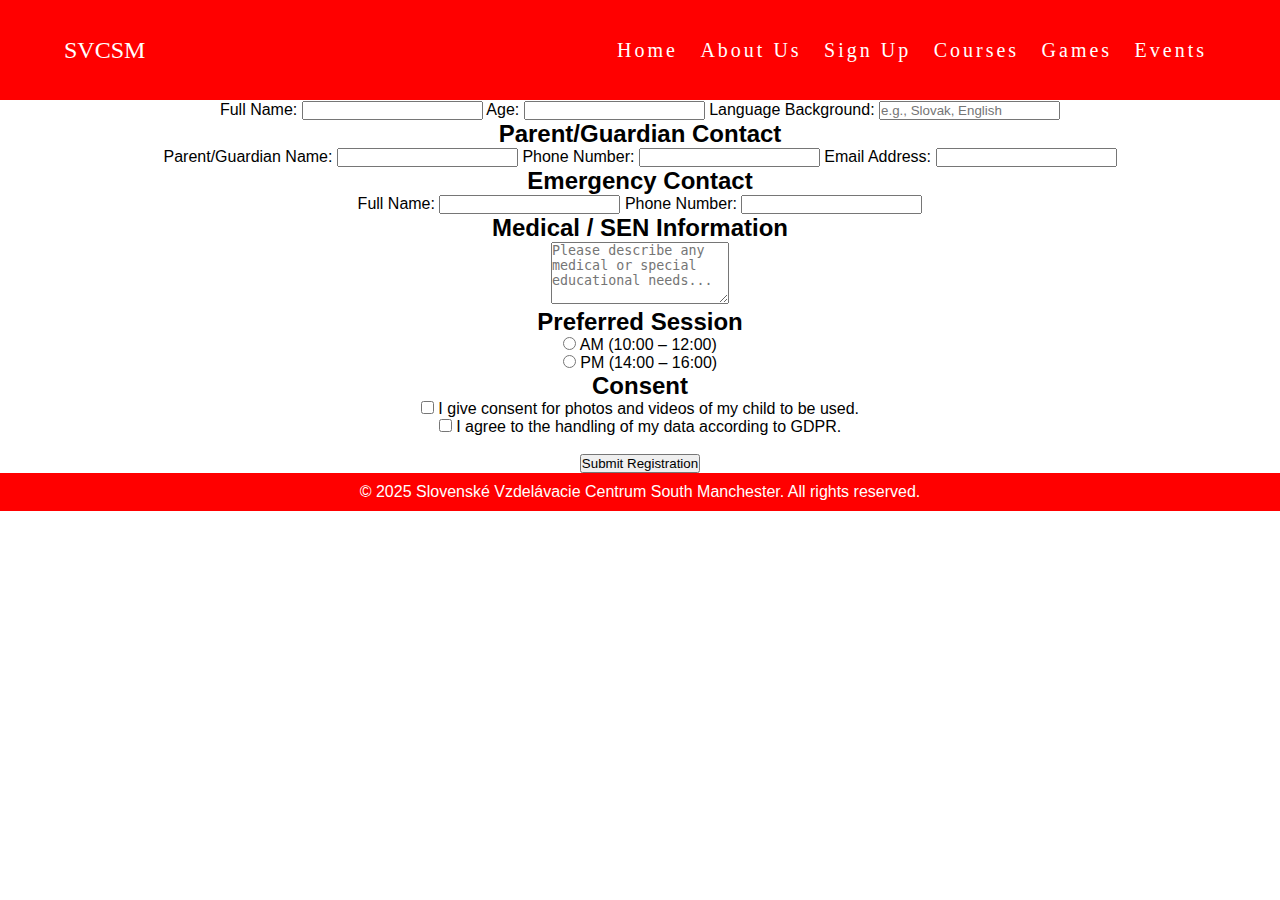
<file: signup.html>
<!DOCTYPE html>
<html lang="en">
<head>
    <meta charset="UTF-8">
    <meta name="viewport" content="width=device-width, initial-scale=1.0">
    <title>About Us</title>
    <link href="css/style.css" rel="stylesheet">
    <link rel="stylesheet" href="https://cdnjs.cloudflare.com/ajax/libs/font-awesome/6.0.0/css/all.min.css">
    <script src="scripts/javascript.js"></script>
</head> 
<body>

  <div class="box-area">
    <header>
      <div class="wrapper">
        <div class="logo">
          <a href="#">SVCSM</a>
        </div>
        <nav>
          <a href="index.html">Home</a>
          <a href="about-us.html">About Us</a>
          <a href="sign-up.html">Sign Up</a>
          <a href="courses.html">Courses</a>
          <a href="games.html">Games</a>
          <a href="events.html">Events</a>
        </nav>
      </div>
    </header>
    <br>
    <br>
    <section class="form-section">
  <h1 class="animated-heading">Student Registration Form</h1>

  <form action="#" method="POST">
    <!-- Student Details -->
    <h2>Student Details</h2>
    <label for="student-name">Full Name:</label>
    <input type="text" id="student-name" name="student-name" required>

    <label for="age">Age:</label>
    <input type="number" id="age" name="age" required>

    <label for="language">Language Background:</label>
    <input type="text" id="language" name="language" placeholder="e.g., Slovak, English" required>

    <!-- Parent/Guardian Info -->
    <h2>Parent/Guardian Contact</h2>
    <label for="parent-name">Parent/Guardian Name:</label>
    <input type="text" id="parent-name" name="parent-name" required>

    <label for="parent-phone">Phone Number:</label>
    <input type="tel" id="parent-phone" name="parent-phone" required>

    <label for="parent-email">Email Address:</label>
    <input type="email" id="parent-email" name="parent-email" required>

    <!-- Emergency Contact -->
    <h2>Emergency Contact</h2>
    <label for="emergency-name">Full Name:</label>
    <input type="text" id="emergency-name" name="emergency-name" required>

    <label for="emergency-phone">Phone Number:</label>
    <input type="tel" id="emergency-phone" name="emergency-phone" required>

    <!-- SEN Info -->
    <h2>Medical / SEN Information</h2>
    <textarea id="sen-info" name="sen-info" rows="4" placeholder="Please describe any medical or special educational needs..."></textarea>

    <!-- Session Preference -->
    <h2>Preferred Session</h2>
    <label>
      <input type="radio" name="session" value="AM" required> AM (10:00 – 12:00)
    </label>
    <br>
    <label>
      <input type="radio" name="session" value="PM"> PM (14:00 – 16:00)
    </label>

    <!-- Consent -->
    <h2>Consent</h2>
    <label>
      <input type="checkbox" name="consent-photos" required> I give consent for photos and videos of my child to be used.
    </label>
    <br>
    <label>
      <input type="checkbox" name="consent-data" required> I agree to the handling of my data according to GDPR.
    </label>

    <!-- Submit Button -->
    <br><br>
    <button type="submit" class="bouncy-button">Submit Registration</button>
  </form>
</section>

     <footer class="footer">
        &copy; 2025 Slovenské Vzdelávacie Centrum South Manchester. All rights reserved.
    </footer>
</body>
</html>
</file>
<file: css/style.css>
/* General reset */
* {
  margin: 0;
  padding: 0;
  box-sizing: border-box;
}

body{
  font-family:'Poppins', sans-serif;
  text-align: center;
}
.wrapper{
  width: 90%;
  margin: 0 auto;
}
header{
  width: 100%;
  height: 100px;
  background: #Ff0000;
  position: fixed;
  display: flex;
}
.logo{
  width: 30%;
  float: left;
  text-align: left;
  line-height: 100px;
}
.logo a{
  text-decoration: none;
  font-size: 24px;
  font-family: 'Pacific';
  color: #fff;
  letter-spacing: 0px;
}
nav{
  float: right;
  line-height: 100px;
}
nav a{
  text-decoration: none;
  font-family: 'Poppins';
  letter-spacing: 3px;
  font-size: 20px;
  color: #fff;
  padding: 36px 8px;
  margin: 0 1px;
}
nav a:hover{
  background: #fff;
  color: #130f40;
  font-weight: 700
}
.banner-area{
  background-image: url(https://images.pexels.com/photos/19294710/pexels-photo-19294710/free-photo-of-view-of-historical-buildings-of-an-old-town-and-a-flag-of-slovakia.jpeg?auto=compress&cs=tinysrgb&w=600.jpg);
  background-size: cover;
  background-position: center center;
  top: 100px;
  height: 100vh; 
  width: 100%;
  position: fixed;
}
.banner-area: after{
  content: "";
  position: absolute;
  top: 0;
  left: 0;
  display: block;
  width: 100%;
  height: 100%;
  background: #130f40;
  opacity: .7;
  z-index: -1;
}
.banner-area h2{
  padding-top: 8%;
  font-size: 80px;
  color:#fff
}
.content-area{
  width: 100%;
  flex:1;
  min-height: 600px;
  position: relative;
  background: #fff;
  top: 600px;
}
.content-area h2{
  font-size: 40px;
  margin:0;
  padding-top: 20px;
  letter-spacing: 4px; 
}
.content-area p{
  padding: 0% 0;
  line-height: 35px;
  text-align: ;
  font-size: 20px;
}
.img_deg{
  float: left;
  width: 50%;
}
.pos_cen{
  position: ce;
  width: 50%;
  height: 400px;
  left:25%;
  top:30%;
  border-radius:40px;
  background-color: black;
  padding: 20px;
}
.img_dfg{
  float: right;
  width: 50%;
}
.cta-container {
  text-align: center;
}

.cta-button {
  display: inline-block;
  padding: 15px 20px;
  background-color: #ff6347; /* Tomato color */
  color: white;
  font-size: 18px;
  font-weight: bold;
  text-decoration: none;
  border-radius: 5px;
  box-shadow: 0 4px 6px rgba(0, 0, 0, 0.1);
  transition: background-color 0.3s, transform 0.3s;
}

.cta-button:hover {
  background-color: #ff4500; /* Darker shade of Tomato */
  transform: translateY(-5px);
}

.cta-button:active {
  transform: translateY(0);
}

.we_help{
  posotion:ce;
  width:60%;
  height: 500px;
  left:30%;
  top:30%;
  border-radius:40px;
  background-color: black;
  padding: 10px; 
}
.flex-container {
  display: flex;
  justify-content: space-between;
  gap: 50px;
}

.pos_cen, .we_help {
  width: 38%; /* Adjust the width as needed */
}
.footer {
    background-color: #ff0000;
    color: white;
    text-align: center;
    padding: 10px 0;
    position: relative;
    bottom: 0;
    width: 100%;
}
</file>
